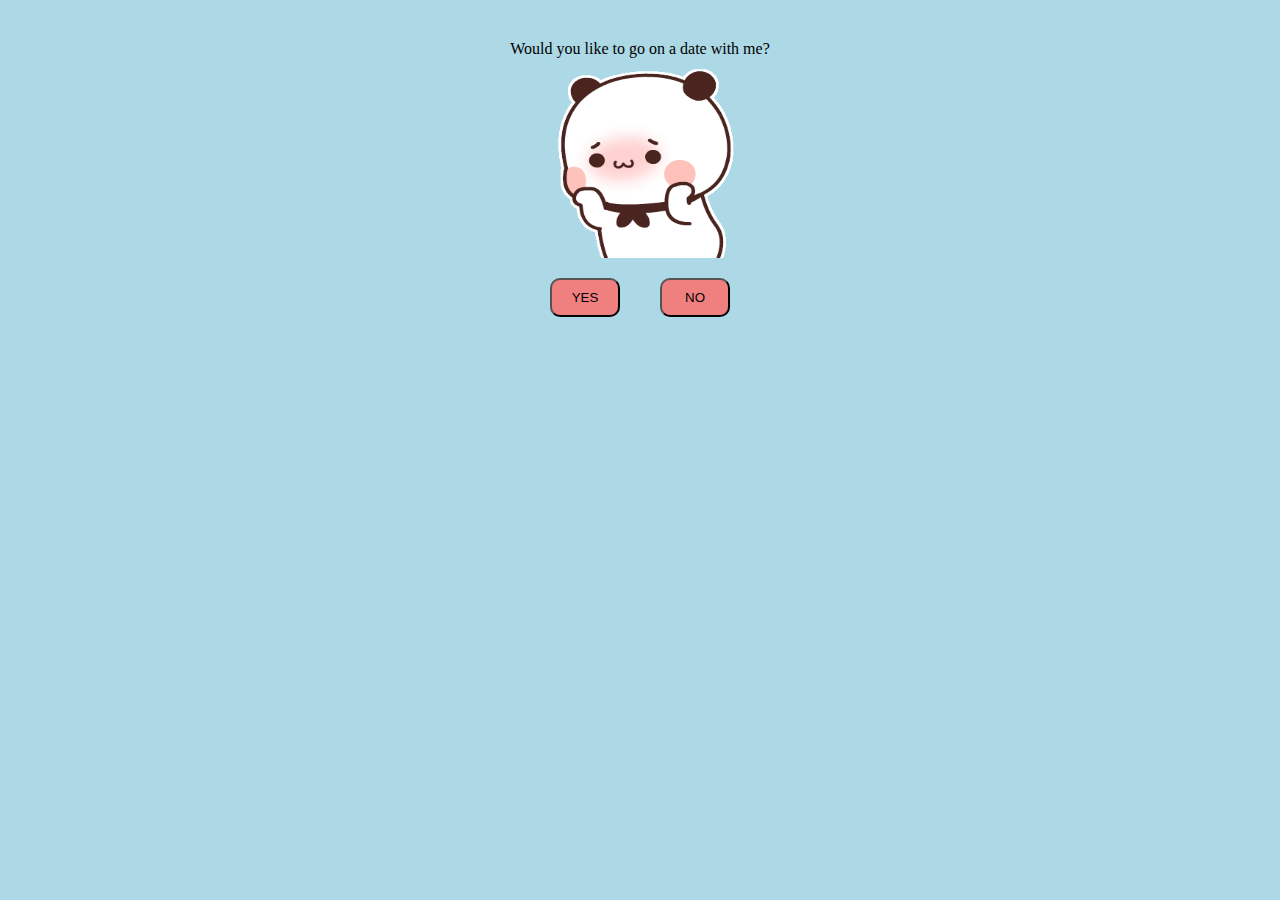
<file: index.html>
<!DOCTYPE html>
<html lang="en">

<head>
    <meta charset="UTF-8">
    <meta name="viewport" content="width=device-width, initial-scale=1.0">
    <title>Date?</title>
    <style>
        body {
            background-color: lightblue;
        }

        .container {
            display: flex;
            flex-direction: column;
            justify-content: center;
            align-items: center;
            margin: 20px;
            padding: 20px
        }

        .btn {
            display: flex;
            justify-content: center;
        }

        button {
            cursor: pointer;
            margin: 20px;
            padding: 10px;
            border-radius: 10px;
            width: 70px;
            background-color: lightcoral;

        }

        #move {
            position: relative;

            /* transition: transform 0s;
            animation-name: run;
            animation-duration: 4s;
            animation-delay: 3s; */


        }

        /* @keyframes run {

            to {
                visibility: hidden;
                display: none;

            }
        } */

        /* #move:hover {
            background-color: red;
            margin-left: 100px;
            transform: translate(100px, 10px);


        } */

        /* img {
            margin: 20px;
            border-radius: 20px;



        } */

        .visuallyHidden {
            display: none;
        }
    </style>
</head>

<body>

    <div class="container">
        <div id="haan" class="h3">Would you like to go on a date with me?</div>
        <img id="no" src="./images/no.gif" alt="" width="200px" height="200px">

        <img id="yes" src="./images/yes.gif" alt="" width="200px" height="200px">

        <div class="btn">
            <button onclick="haanHai()">YES</button>
            <button id="move" onclick="frame()">NO</button>
        </div>
    </div>


    <script>


        let btn = document.getElementById("move");
        let haan = document.getElementById("haan")

        let x = 0;
        let count = 0
        function frame() {
            count++
            x += 80

            if (x >= 200) {
                if (count == 4) {
                    btn.display = "none"
                }


                btn.style.bottom = x + "px"
                btn.style.left = x + "px"

            }
            else {
                btn.style.left = x + "px"


            }





        }




        function haanHai() {
            haan.innerText = "Sacchiiii...❤️❤️❤️❤️❤️❤️❤️❤️"

            document.getElementById("no").style.display = "none"
            document.getElementById("yes").style.display = "block"

        }

        document.getElementById("yes").style.display = "none"
        // setTimeout(() => {

        //     document.getElementById("move").classList.add("visuallyHidden")

        // }, 10000)



    </script>

    <!-- <script>

        const arr = [1, 2, 3, [4, [5, 6]], 7]



        // console.log(sizeof(arr));

        const dummyArr = []
        // console.log(arr[3]);


        function flattenData(data) {

            for (let i = 0; i < data.length; i++) {

                const elementLength = data[i].length;
                if (elementLength > 0) {
                    flattenData(data[i])
                }
                else {
                    dummyArr.push(data[i])

                }


            }

        }

        flattenData(arr)

        console.log("new array", dummyArr);

        // console.log(result);
    </script> -->

</body>

</html>
</file>
